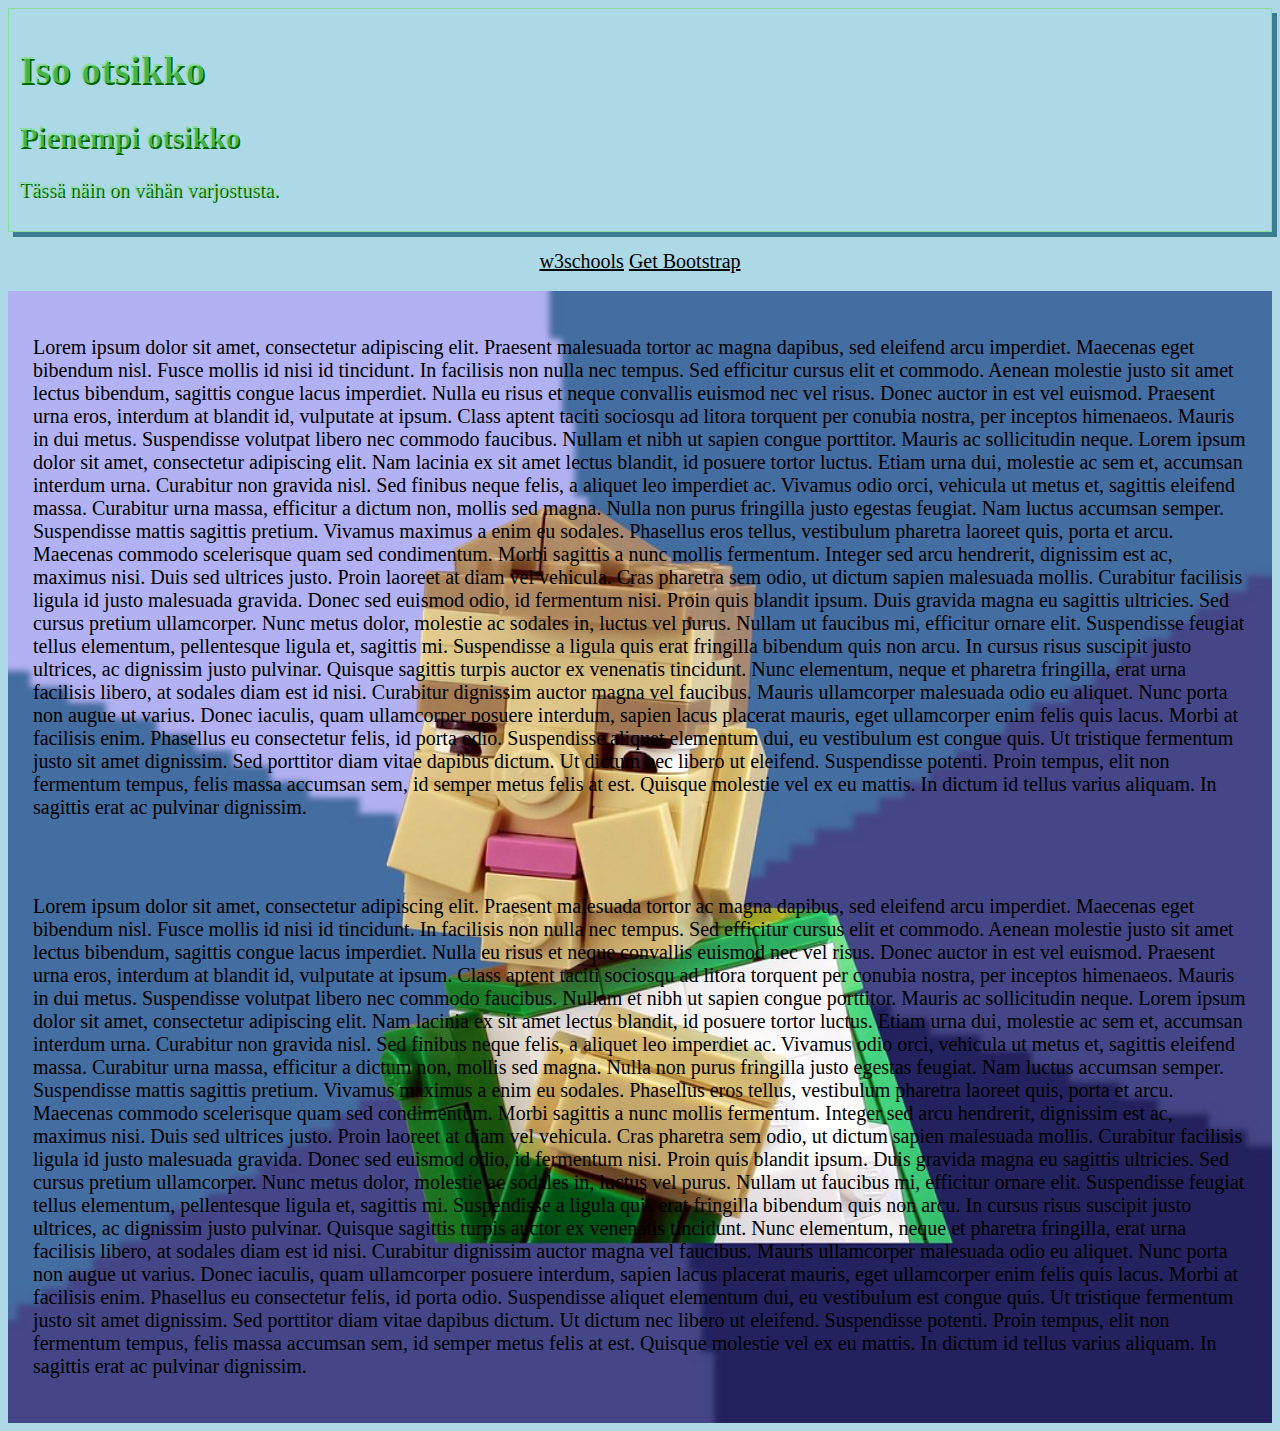
<file: advanced.html>
<!DOCTYPE html>
<html lang="fi">
<head>
<link rel="stylesheet" href="advanced_style.css"> 
<title>11B-tehtävä</title>
</head>

<body>

<div class="otsikko">
    <h1>Iso otsikko</h1>
    <h2>Pienempi otsikko</h2>
    <p>Tässä näin on vähän varjostusta.</p>
</div>

<br>

<nav class="linkit">
<a href="https://www.w3schools.com/">w3schools</a>
<a href="https://getbootstrap.com/">Get Bootstrap</a>
</nav>

<br>

<div id="kuvateksti">  
    <p>Lorem ipsum dolor sit amet, consectetur adipiscing elit. Praesent malesuada tortor ac magna dapibus, sed eleifend arcu imperdiet. Maecenas eget bibendum nisl. Fusce mollis id nisi id tincidunt. In facilisis non nulla nec tempus. Sed efficitur cursus elit et commodo. Aenean molestie justo sit amet lectus bibendum, sagittis congue lacus imperdiet. Nulla eu risus et neque convallis euismod nec vel risus. Donec auctor in est vel euismod. Praesent urna eros, interdum at blandit id, vulputate at ipsum. Class aptent taciti sociosqu ad litora torquent per conubia nostra, per inceptos himenaeos. Mauris in dui metus. Suspendisse volutpat libero nec commodo faucibus. Nullam et nibh ut sapien congue porttitor. Mauris ac sollicitudin neque. Lorem ipsum dolor sit amet, consectetur adipiscing elit. Nam lacinia ex sit amet lectus blandit, id posuere tortor luctus.

Etiam urna dui, molestie ac sem et, accumsan interdum urna. Curabitur non gravida nisl. Sed finibus neque felis, a aliquet leo imperdiet ac. Vivamus odio orci, vehicula ut metus et, sagittis eleifend massa. Curabitur urna massa, efficitur a dictum non, mollis sed magna. Nulla non purus fringilla justo egestas feugiat. Nam luctus accumsan semper. Suspendisse mattis sagittis pretium.

Vivamus maximus a enim eu sodales. Phasellus eros tellus, vestibulum pharetra laoreet quis, porta et arcu. Maecenas commodo scelerisque quam sed condimentum. Morbi sagittis a nunc mollis fermentum. Integer sed arcu hendrerit, dignissim est ac, maximus nisi. Duis sed ultrices justo. Proin laoreet at diam vel vehicula. Cras pharetra sem odio, ut dictum sapien malesuada mollis. Curabitur facilisis ligula id justo malesuada gravida. Donec sed euismod odio, id fermentum nisi. Proin quis blandit ipsum. Duis gravida magna eu sagittis ultricies. Sed cursus pretium ullamcorper. Nunc metus dolor, molestie ac sodales in, luctus vel purus. Nullam ut faucibus mi, efficitur ornare elit. Suspendisse feugiat tellus elementum, pellentesque ligula et, sagittis mi.

Suspendisse a ligula quis erat fringilla bibendum quis non arcu. In cursus risus suscipit justo ultrices, ac dignissim justo pulvinar. Quisque sagittis turpis auctor ex venenatis tincidunt. Nunc elementum, neque et pharetra fringilla, erat urna facilisis libero, at sodales diam est id nisi. Curabitur dignissim auctor magna vel faucibus. Mauris ullamcorper malesuada odio eu aliquet. Nunc porta non augue ut varius. Donec iaculis, quam ullamcorper posuere interdum, sapien lacus placerat mauris, eget ullamcorper enim felis quis lacus.

Morbi at facilisis enim. Phasellus eu consectetur felis, id porta odio. Suspendisse aliquet elementum dui, eu vestibulum est congue quis. Ut tristique fermentum justo sit amet dignissim. Sed porttitor diam vitae dapibus dictum. Ut dictum nec libero ut eleifend. Suspendisse potenti. Proin tempus, elit non fermentum tempus, felis massa accumsan sem, id semper metus felis at est. Quisque molestie vel ex eu mattis. In dictum id tellus varius aliquam. In sagittis erat ac pulvinar dignissim.</p>
<br>
<br>
<p>Lorem ipsum dolor sit amet, consectetur adipiscing elit. Praesent malesuada tortor ac magna dapibus, sed eleifend arcu imperdiet. Maecenas eget bibendum nisl. Fusce mollis id nisi id tincidunt. In facilisis non nulla nec tempus. Sed efficitur cursus elit et commodo. Aenean molestie justo sit amet lectus bibendum, sagittis congue lacus imperdiet. Nulla eu risus et neque convallis euismod nec vel risus. Donec auctor in est vel euismod. Praesent urna eros, interdum at blandit id, vulputate at ipsum. Class aptent taciti sociosqu ad litora torquent per conubia nostra, per inceptos himenaeos. Mauris in dui metus. Suspendisse volutpat libero nec commodo faucibus. Nullam et nibh ut sapien congue porttitor. Mauris ac sollicitudin neque. Lorem ipsum dolor sit amet, consectetur adipiscing elit. Nam lacinia ex sit amet lectus blandit, id posuere tortor luctus.

    Etiam urna dui, molestie ac sem et, accumsan interdum urna. Curabitur non gravida nisl. Sed finibus neque felis, a aliquet leo imperdiet ac. Vivamus odio orci, vehicula ut metus et, sagittis eleifend massa. Curabitur urna massa, efficitur a dictum non, mollis sed magna. Nulla non purus fringilla justo egestas feugiat. Nam luctus accumsan semper. Suspendisse mattis sagittis pretium.
    
    Vivamus maximus a enim eu sodales. Phasellus eros tellus, vestibulum pharetra laoreet quis, porta et arcu. Maecenas commodo scelerisque quam sed condimentum. Morbi sagittis a nunc mollis fermentum. Integer sed arcu hendrerit, dignissim est ac, maximus nisi. Duis sed ultrices justo. Proin laoreet at diam vel vehicula. Cras pharetra sem odio, ut dictum sapien malesuada mollis. Curabitur facilisis ligula id justo malesuada gravida. Donec sed euismod odio, id fermentum nisi. Proin quis blandit ipsum. Duis gravida magna eu sagittis ultricies. Sed cursus pretium ullamcorper. Nunc metus dolor, molestie ac sodales in, luctus vel purus. Nullam ut faucibus mi, efficitur ornare elit. Suspendisse feugiat tellus elementum, pellentesque ligula et, sagittis mi.
    
    Suspendisse a ligula quis erat fringilla bibendum quis non arcu. In cursus risus suscipit justo ultrices, ac dignissim justo pulvinar. Quisque sagittis turpis auctor ex venenatis tincidunt. Nunc elementum, neque et pharetra fringilla, erat urna facilisis libero, at sodales diam est id nisi. Curabitur dignissim auctor magna vel faucibus. Mauris ullamcorper malesuada odio eu aliquet. Nunc porta non augue ut varius. Donec iaculis, quam ullamcorper posuere interdum, sapien lacus placerat mauris, eget ullamcorper enim felis quis lacus.
    
    Morbi at facilisis enim. Phasellus eu consectetur felis, id porta odio. Suspendisse aliquet elementum dui, eu vestibulum est congue quis. Ut tristique fermentum justo sit amet dignissim. Sed porttitor diam vitae dapibus dictum. Ut dictum nec libero ut eleifend. Suspendisse potenti. Proin tempus, elit non fermentum tempus, felis massa accumsan sem, id semper metus felis at est. Quisque molestie vel ex eu mattis. In dictum id tellus varius aliquam. In sagittis erat ac pulvinar dignissim.</p>
</div>
</body>


</html>
</file>
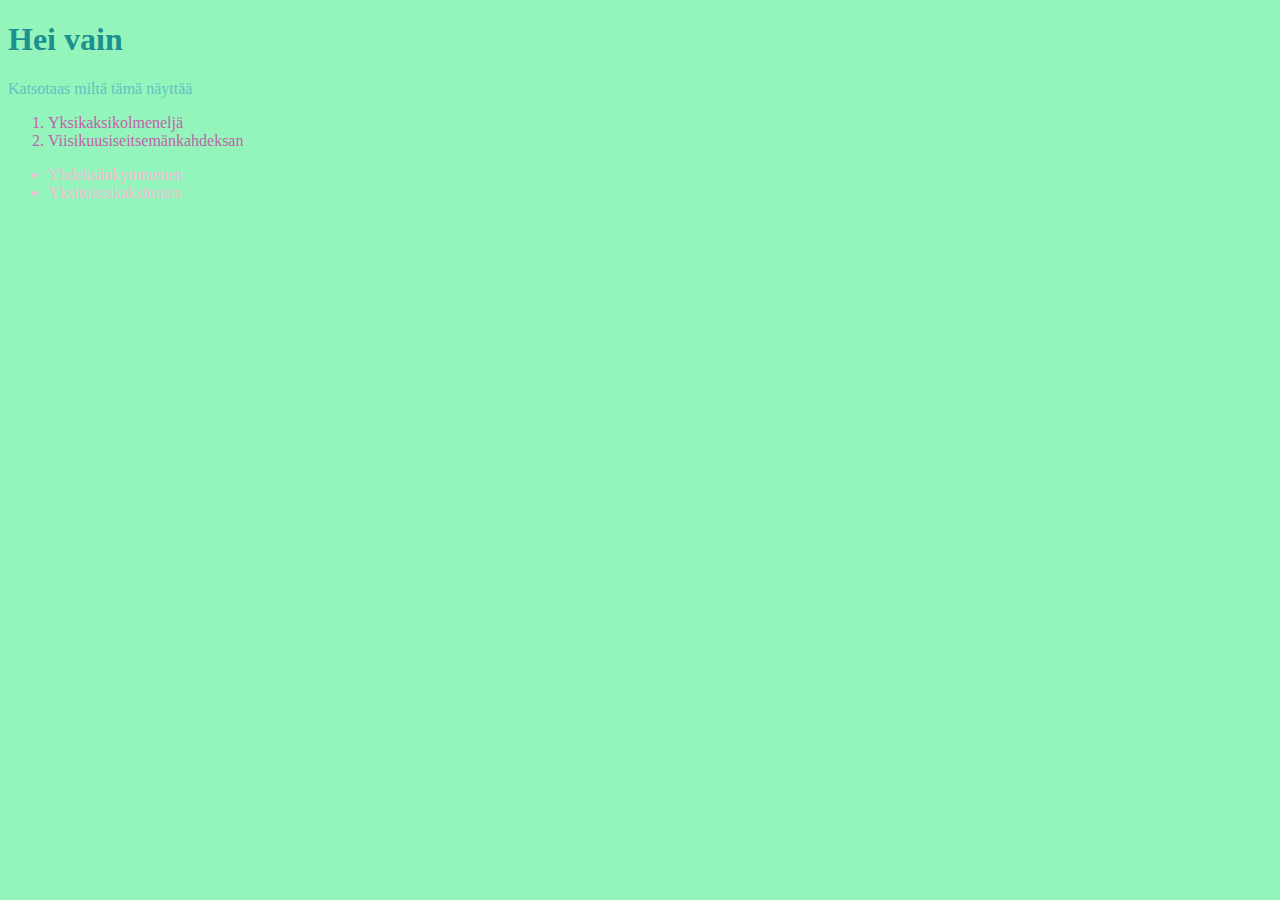
<file: jotainmuutalayout.html>
<!DOCTYPE html>
<html lang="fi">
<head>
<link rel="stylesheet" href="styles.css">
<title> Kotisivutestailua </title> 
</head>

<body>

<H1>Hei vain</H1>
<p>Katsotaas miltä tämä näyttää</p>

<ol>
<li> Yksikaksikolmeneljä </li>
<li> Viisikuusiseitsemänkahdeksan </li>
</ol>

<ul>
<li> Yhdeksänkymmenen </li>
<li> Yksitoistakaksitoista </li>
</ul>


</body>
</html>
</file>
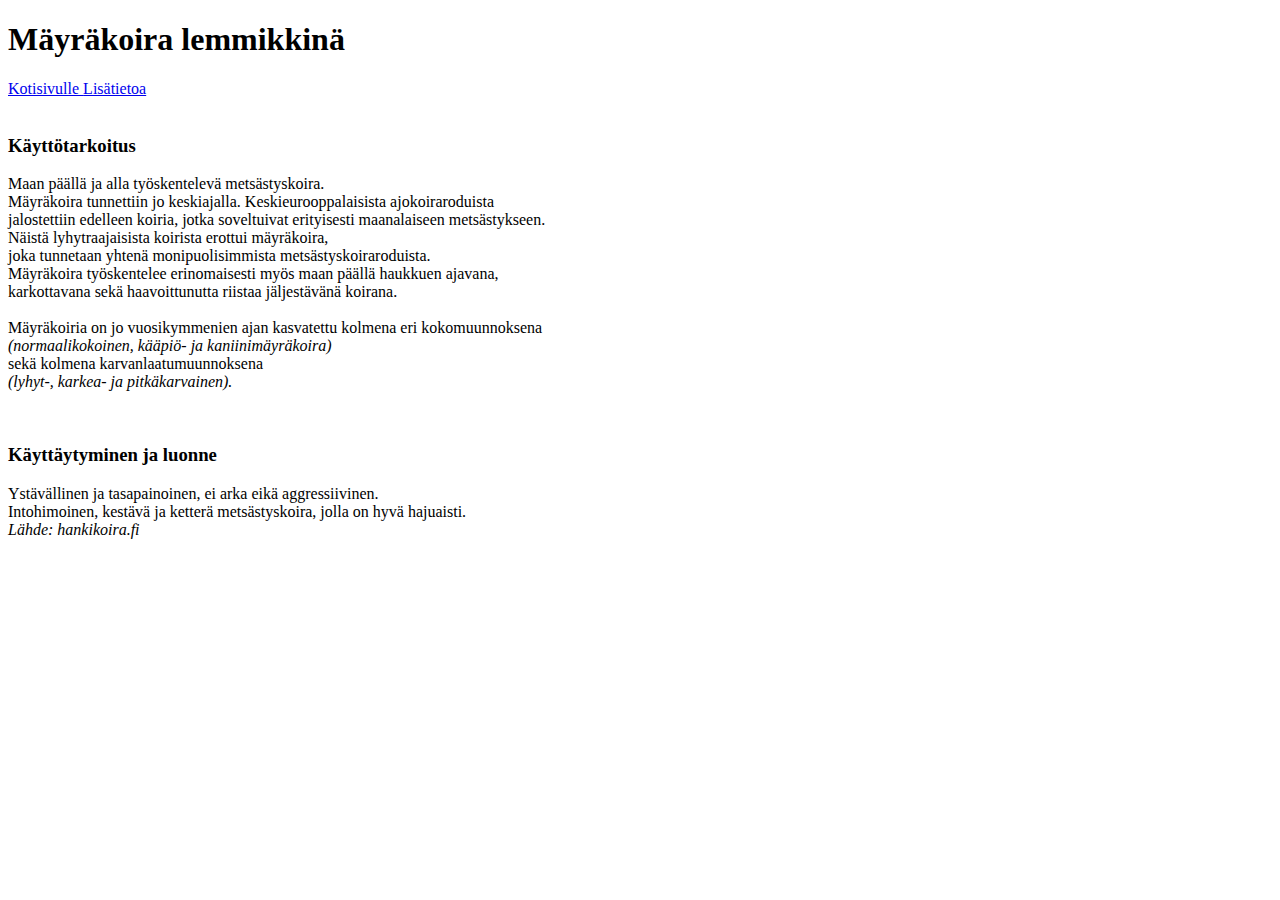
<file: layout.html>
<!DOCTYPE html>
<html lang="fi">
<body>
  <header>
    <h1>Mäyräkoira lemmikkinä</h1>
  </header>
  <nav>
    <a href="second.html"> Kotisivulle </a>
    <a href="index.html">Lisätietoa</a>
  </nav>
  <br>
  <section>
    <h3>Käyttötarkoitus</h3>
      <p>Maan päällä ja alla työskentelevä metsästyskoira.
      <br>Mäyräkoira tunnettiin jo keskiajalla. 
      Keskieurooppalaisista ajokoiraroduista 
      <br>jalostettiin edelleen koiria, jotka soveltuivat erityisesti maanalaiseen metsästykseen. 
      <br>Näistä lyhytraajaisista koirista erottui mäyräkoira, 
      <br>joka tunnetaan yhtenä monipuolisimmista metsästyskoiraroduista. 
      <br>Mäyräkoira työskentelee erinomaisesti myös maan päällä haukkuen ajavana, 
      <br>karkottavana sekä haavoittunutta riistaa jäljestävänä koirana.
      <br>
      <br>
      Mäyräkoiria on jo vuosikymmenien ajan kasvatettu kolmena eri kokomuunnoksena 
      <br><i>(normaalikokoinen, kääpiö- ja kaniinimäyräkoira)</i>
      <br>sekä kolmena karvanlaatumuunnoksena 
      <br><i>(lyhyt-, karkea- ja pitkäkarvainen).</i></p>
      <br>      
      <h3>Käyttäytyminen ja luonne</h3>
      <p>Ystävällinen ja tasapainoinen, ei arka eikä aggressiivinen. 
        <br>Intohimoinen, kestävä ja ketterä metsästyskoira, jolla on hyvä hajuaisti.
    <br><i>Lähde: hankikoira.fi </i></p>
  </section>
</body>
</html>
</file>
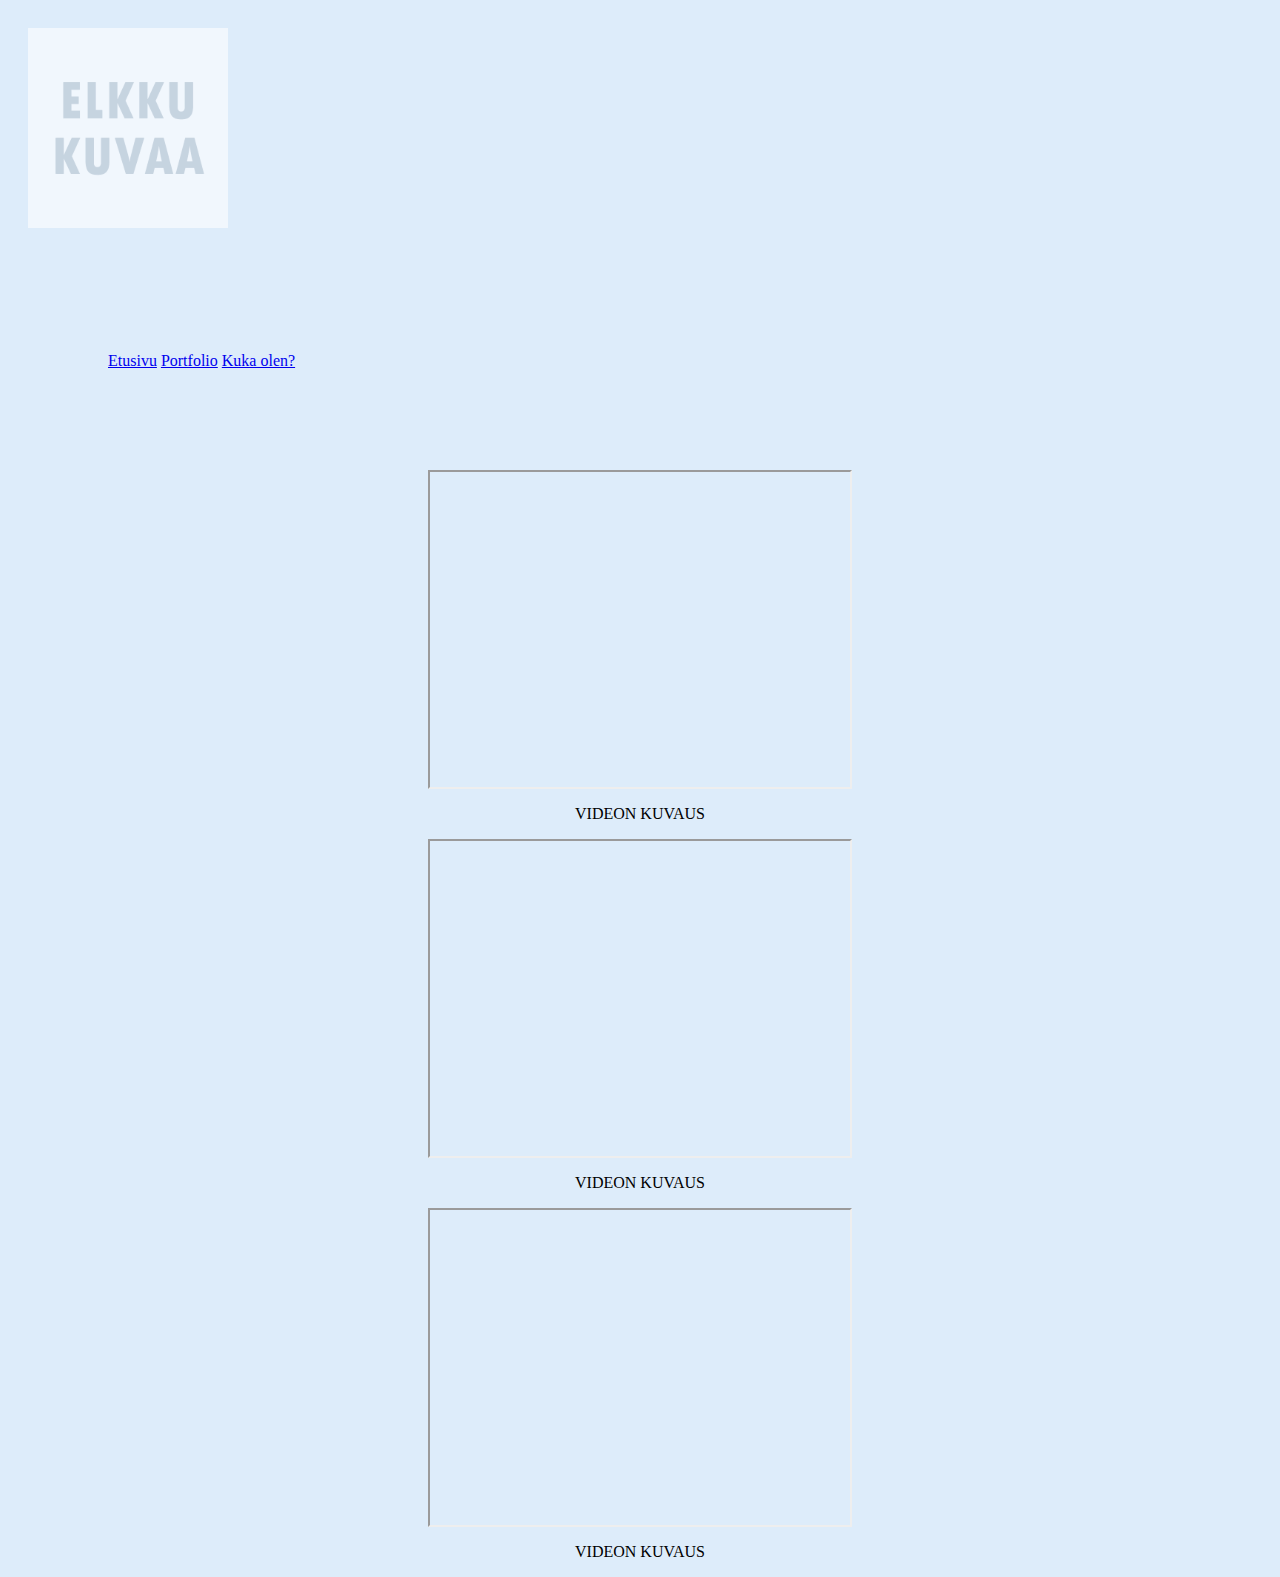
<file: portfolio.html>
<!doctype html>
<html lang="fi">
  <head>
    <meta charset="utf-8">
    <meta http-equiv="X-UA-Compatible" content="IE=edge">
    <meta name="viewport" content="width=device-width,initial-scale=1">
    <title>elkku kuvaa</title>
    <link href="https://cdn.jsdelivr.net/npm/bootstrap@5.1.3/dist/css/bootstrap.min.css" rel="stylesheet" integrity="sha384-1BmE4kWBq78iYhFldvKuhfTAU6auU8tT94WrHftjDbrCEXSU1oBoqyl2QvZ6jIW3" crossorigin="anonymous">
    <link rel="stylesheet" href="elkku.css">
  </head>


  <body>
  
<div class="container">
    <div class="row">
        <div class="col-sm-4">
            <img src="elkkukuvaa4.png" alt="logo" width="200">
        </div>
        <nav class="col-sm-8">
            <ul>
            <li><a href="wframe.html">Etusivu</a></li>
            <li><a href="second.html">Portfolio</a></li>
            <li><a href="third.html">Kuka olen?</a></li>
            </ul>
        </nav>
    </div>
</div>

<div class="container">
    <div class="row">
        <div class="col-sm-2"></div>

        <div class="col-sm-8">
            <iframe width="420" height="315"
            src="https://www.youtube.com/embed/tgbNymZ7vqY">
            </iframe>
            <p>VIDEON KUVAUS</p>
        </div>

        <div class="col-sm-2"></div>
    </div>
</div>

<div class="container">
    <div class="row">
        <div class="col-sm-2"></div>

        <div class="col-sm-8">
            <iframe width="420" height="315"
            src="https://www.youtube.com/embed/tgbNymZ7vqY">
            </iframe>
            <p>VIDEON KUVAUS</p>
        </div>

        <div class="col-sm-2"></div>
    </div>
</div>

<div class="container">
    <div class="row">
        <div class="col-sm-2"></div>

        <div class="col-sm-8">
            <iframe width="420" height="315"
            src="https://www.youtube.com/embed/tgbNymZ7vqY">
            </iframe>
            <p>VIDEON KUVAUS</p>
        </div>

        <div class="col-sm-2"></div>
    </div>
</div>


</body>
</file>
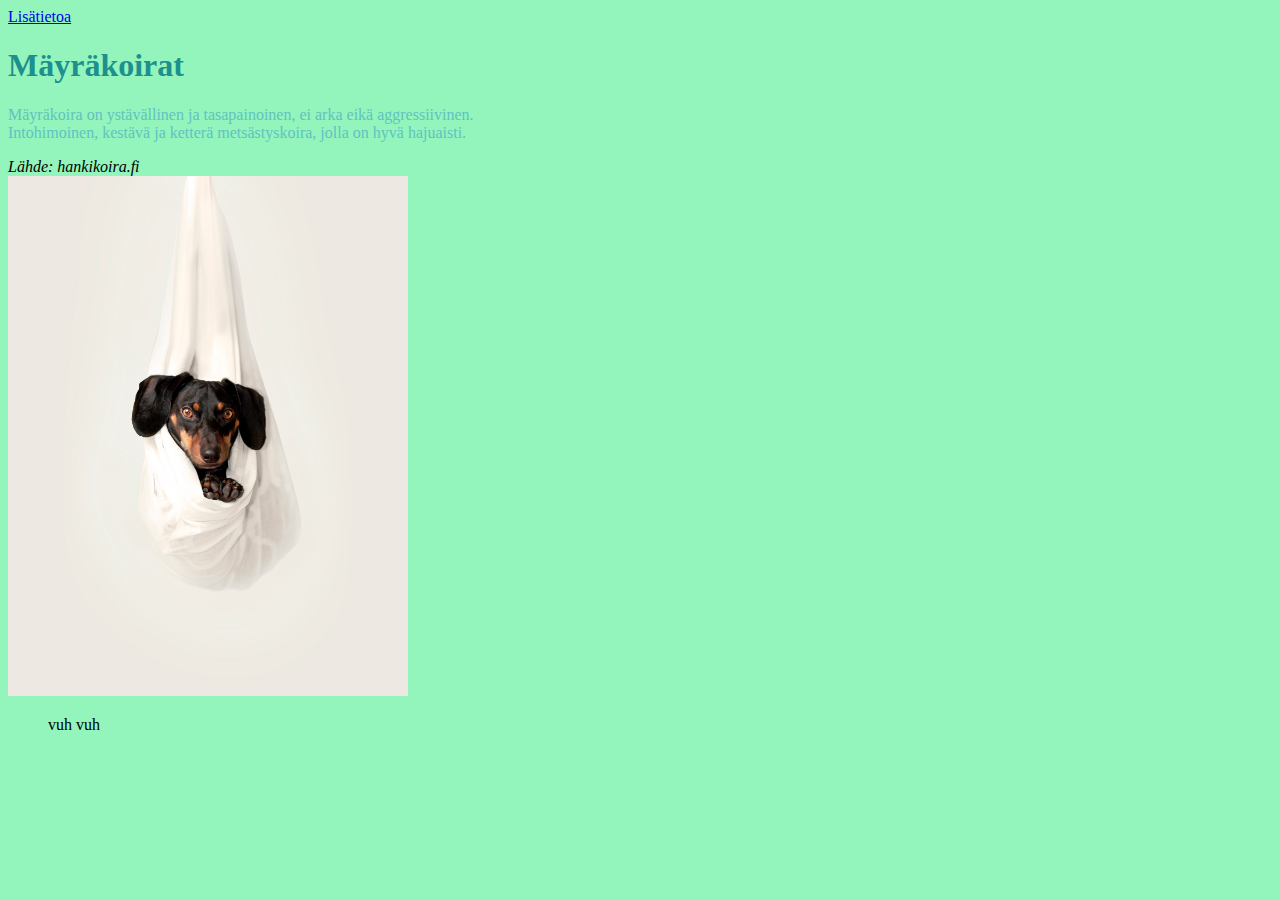
<file: second.html>
<!DOCTYPE html>
<html lang="fi">
<head>
<link rel="stylesheet" href="styles.css">
<title> Mäyräkoirat </title> 
</head>

<body>
<a href="index.html">Lisätietoa</a>

<br> 

<div class="reunus">
<h1>Mäyräkoirat</h1>
</div>
<div class="leipäteksti">
<p>Mäyräkoira on ystävällinen ja tasapainoinen, ei arka eikä aggressiivinen. 
  <br>Intohimoinen, kestävä ja ketterä metsästyskoira, jolla on hyvä hajuaisti.</p>
<i>Lähde: hankikoira.fi </i>
</div>

<div class="etusivukuvateksti">
      <img src="maykky1.jpg" alt="Maykky" width="400" />
    </div>
      <figure>
         <figcaption>vuh vuh</figcaption>
  </figure>


</body>
</html>
</file>
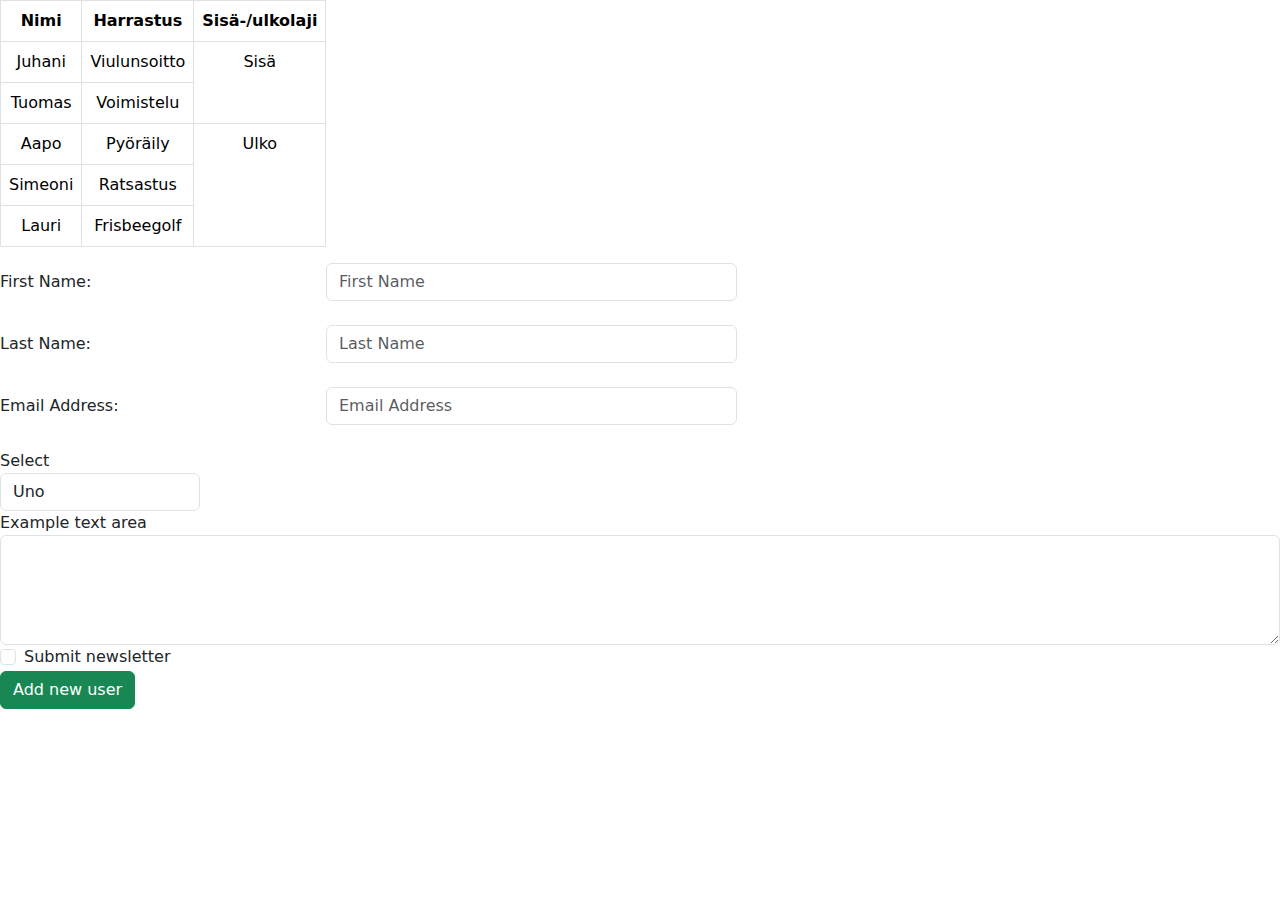
<file: tableform.html>
<!DOCTYPE html>
<html lang="en">
  <head>
    <meta charset="utf-8">
    <meta http-equiv="X-UA-Compatible" content="IE=edge">
    <meta name="viewport" content="width=device-width,initial-scale=1">
    <title>Components</title>

    <link href="https://cdn.jsdelivr.net/npm/bootstrap@5.1.3/dist/css/bootstrap.min.css" rel="stylesheet">

    <link href="styletable.css" rel="stylesheet">
    
    <script src="https://cdn.jsdelivr.net/npm/bootstrap@5.1.3/dist/js/bootstrap.bundle.min.js"></script>
  </head>

  <body>
    <table class="table table-bordered">
      <thead>
        <tr>
          <th scope="col">Nimi</th>
          <th scope="col">Harrastus</th>
          <th scope="col">Sisä-/ulkolaji</th>
        </tr>
      </thead>
      <tbody>
       
        <tr>
          <td>Juhani</td>
          <td>Viulunsoitto</td>
          <td rowspan="2">Sisä</td>
        </tr>

        <tr>
          <td>Tuomas</td>
          <td>Voimistelu</td>
        </tr>

        <tr>
          <td>Aapo</td>
          <td>Pyöräily</td>
          <td rowspan="3">Ulko</td>
        </tr>
        
        <tr>
          <td>Simeoni</td>
          <td>Ratsastus</td>
        </tr>

        <tr>
          <td>Lauri</td>
          <td>Frisbeegolf</td>
        </tr>
      </tbody>
    </table>

    <form action="/action_page.php">
      <div class="row mb-4">
        <label class="col-sm-3 col-form-label" for="firstName">First Name:</label>
        <div class="col-sm-4">
            <input type="text" class="form-control" id="firstName" placeholder="First Name" required>
          </div>
    </div>

    <div class="row mb-4">
        <label class="col-sm-3 col-form-label" for="lastName">Last Name:</label>
        <div class="col-sm-4">
            <input type="text" class="form-control" id="lastName" placeholder="Last Name" required>
        </div>
    </div>
    <div class="row mb-4">
        <label class="col-sm-3 col-form-label" for="emailAddress">Email Address:</label>
        <div class="col-sm-4">
            <input type="email" class="form-control" id="emailAddress" placeholder="Email Address" required>
        </div>
    </div>
  </form>

  <form>
    <div class="form-group">
      <label for="exampleFormControlSelect1">Select</label>
      <select class="form-control" id="exampleFormControlSelect1"  style="width:200px">
        <option>Uno</option>
        <option>Dos</option>
        <option>Tres</option>
        <option>Quatro</option>
        <option>Cinqo</option>
      </select>
    </div>
    
    <div class="form-group">
      <label for="exampleFormControlTextarea1">Example text area</label>
      <textarea class="form-control" id="exampleFormControlTextarea1" rows="4" width="80"></textarea>
    </div>
   

    <div class="form-check">
      <input class="form-check-input" type="checkbox" value="" id="defaultCheck1">
      <label class="form-check-label" for="defaultCheck1">
        Submit newsletter
      </label>
    </div>

    <button type="submit" class="btn btn-success">Add new user</button>

  </form>
  </body>
  </html>
</file>
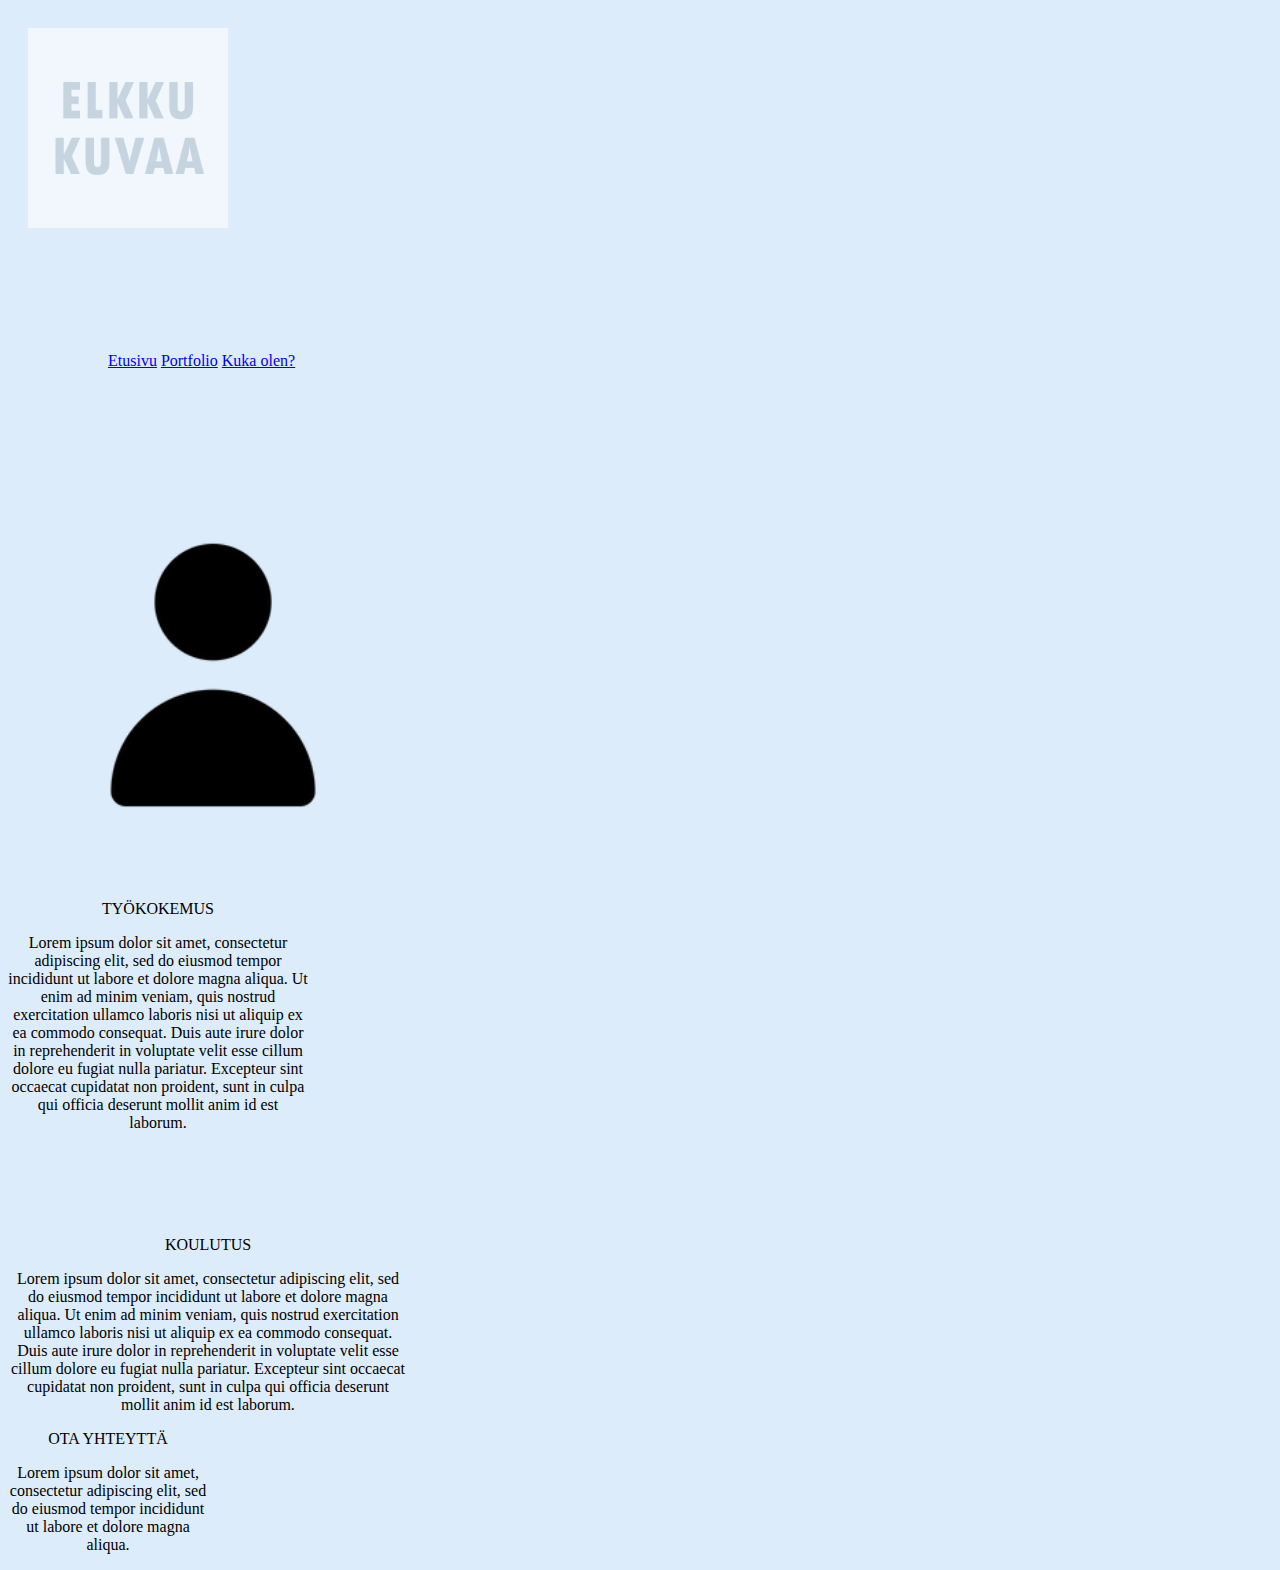
<file: tiedot.html>
<!doctype html>
<html lang="fi">
  <head>
    <meta charset="utf-8">
    <meta http-equiv="X-UA-Compatible" content="IE=edge">
    <meta name="viewport" content="width=device-width,initial-scale=1">
    <title>elkku kuvaa</title>
    <link href="https://cdn.jsdelivr.net/npm/bootstrap@5.1.3/dist/css/bootstrap.min.css" rel="stylesheet" integrity="sha384-1BmE4kWBq78iYhFldvKuhfTAU6auU8tT94WrHftjDbrCEXSU1oBoqyl2QvZ6jIW3" crossorigin="anonymous">
    <link rel="stylesheet" href="elkku.css"
  </head>


  <body>
  
<div class="container">
    <div class="row">
        <div class="col-sm-4">
            <img src="elkkukuvaa4.png" alt="logo" width="200">
        </div>
        <nav class="col-sm-8">
            <ul>
            <li><a href="wframe.html">Etusivu</a></li>
            <li><a href="second.html">Portfolio</a></li>
            <li><a href="third.html">Kuka olen?</a></li>
            </ul>
        </nav>
    </div>
</div>

<div class="section">
  <div class="row">

    <div class="col-sm-2"></div>

    <div class="col-sm-4">
      <div class="pääkuva">
        <img src="kuvakuva.png" width="350">
      </div>
    </div>

    <div class="col-sm-2"></div>
    
    <div class="col-sm-4">
    <div class="työkokemus">
      <p>TYÖKOKEMUS</p>
      <p>Lorem ipsum dolor sit amet, consectetur adipiscing elit, sed do eiusmod tempor incididunt ut labore et dolore magna aliqua. Ut enim ad minim veniam, quis nostrud exercitation ullamco laboris nisi ut aliquip ex ea commodo consequat. Duis aute irure dolor in reprehenderit in voluptate velit esse cillum dolore eu fugiat nulla pariatur. Excepteur sint occaecat cupidatat non proident, sunt in culpa qui officia deserunt mollit anim id est laborum.</p>
    </div>
  </div>
  
 

</div>  
</div>

<br>
<br>
<br>
<br>

<div class="section">
  <div class="row">
    
    <div class="col-sm-2"></div>

    <div class="col-sm-4">
    <div class="koulutus">
    <p>KOULUTUS</p>
    <p>Lorem ipsum dolor sit amet, consectetur adipiscing elit, sed do eiusmod tempor incididunt ut labore et dolore magna aliqua. Ut enim ad minim veniam, quis nostrud exercitation ullamco laboris nisi ut aliquip ex ea commodo consequat. Duis aute irure dolor in reprehenderit in voluptate velit esse cillum dolore eu fugiat nulla pariatur. Excepteur sint occaecat cupidatat non proident, sunt in culpa qui officia deserunt mollit anim id est laborum.</p>  
    </div>
  </div>

  <div class="col-sm-2"></div>
  
  <div class="col-sm-4">
    <div class="yhteystiedot">
      <p>OTA YHTEYTTÄ</p>
      <p>Lorem ipsum dolor sit amet, consectetur adipiscing elit, sed do eiusmod tempor incididunt ut labore et dolore magna aliqua.</p>
    </div>
  </div>

  </div>
</div>

</body>
</file>
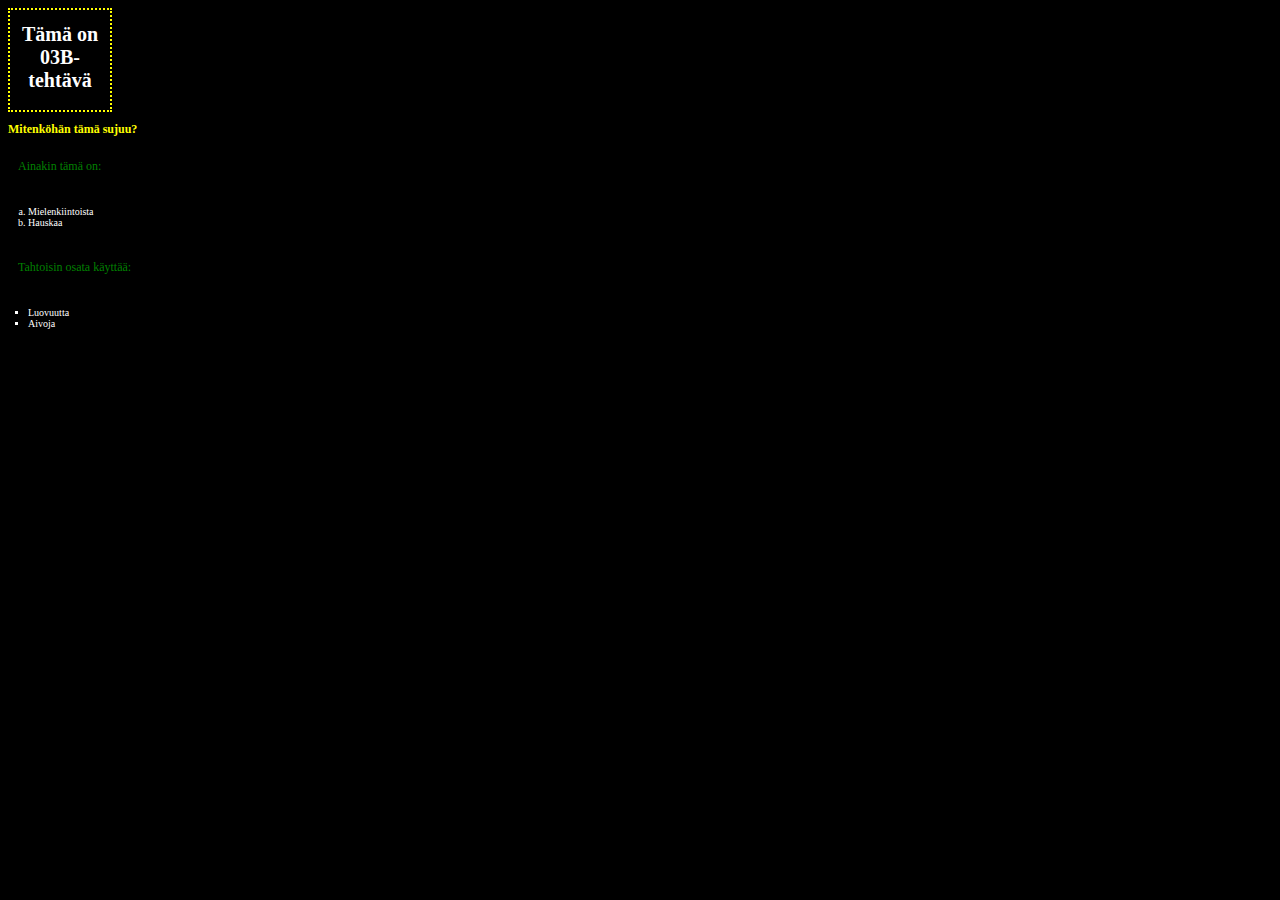
<file: tyyli.html>
<!DOCTYPE html>
<html lang="fi">
<head>
<link rel="stylesheet" href="tyyli.css">
<title> Opetellaan CSS:ää </title> 
</head>

<body>
<div class="reunus">
<h1>Tämä on 03B-tehtävä</h1>
</div>

<h2>Mitenköhän tämä sujuu?</h2>

<div>
<p>Ainakin tämä on:</p>
<ol> 
<li> Mielenkiintoista </li>
<li> Hauskaa </li>
</ol>
<p> Tahtoisin osata käyttää: </p>
<ul>
<li> Luovuutta </li>
<li> Aivoja </li>
</ul>
</div>
</body>
</file>
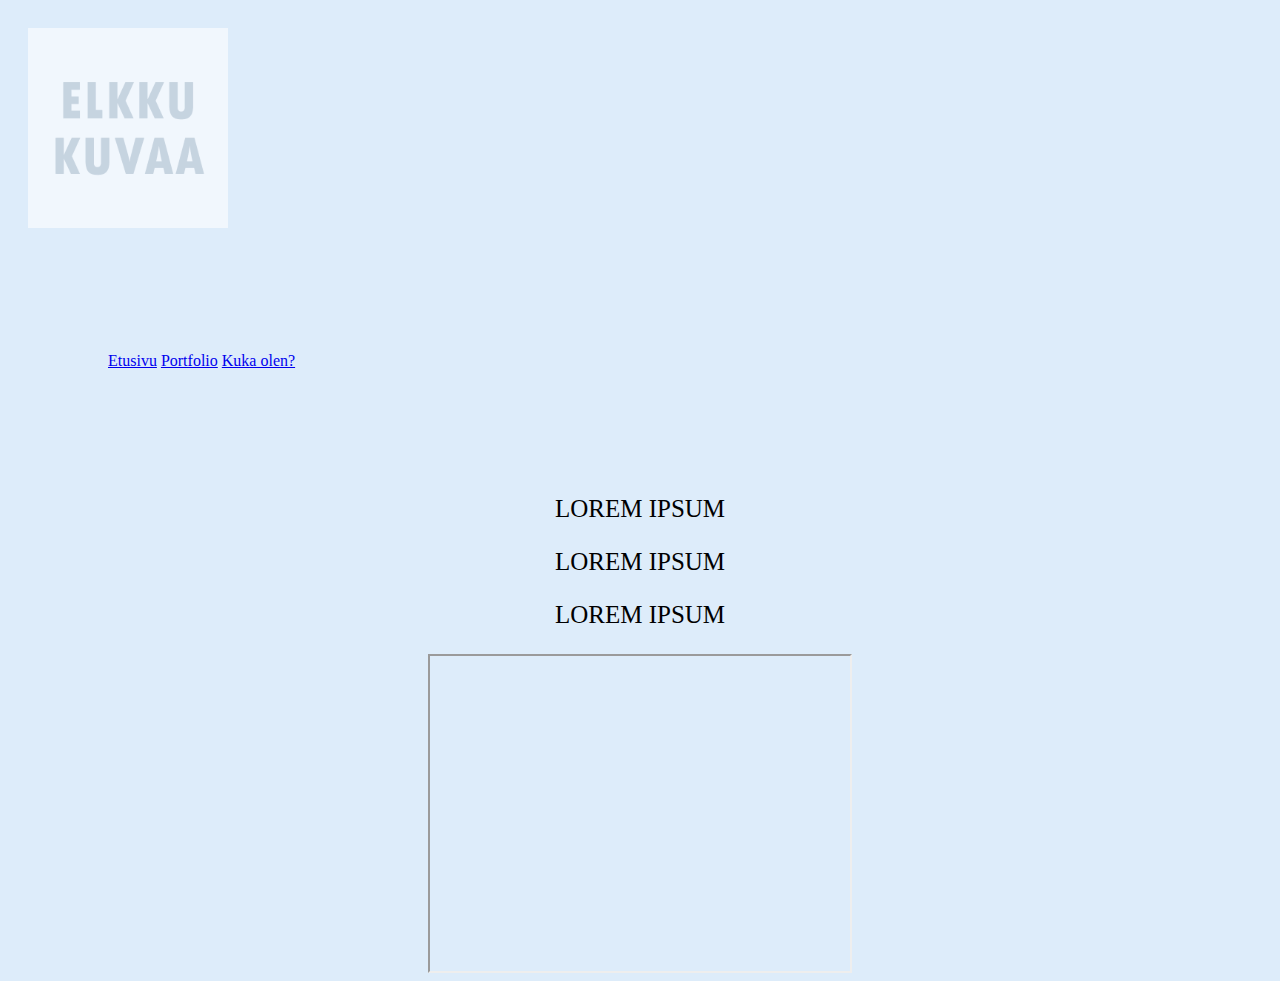
<file: wframe.html>
<!doctype html>
<html lang="fi">
  <head>
    <meta charset="utf-8">
    <meta http-equiv="X-UA-Compatible" content="IE=edge">
    <meta name="viewport" content="width=device-width,initial-scale=1">
    <title>elkku kuvaa</title>
    <link href="https://cdn.jsdelivr.net/npm/bootstrap@5.1.3/dist/css/bootstrap.min.css" rel="stylesheet" integrity="sha384-1BmE4kWBq78iYhFldvKuhfTAU6auU8tT94WrHftjDbrCEXSU1oBoqyl2QvZ6jIW3" crossorigin="anonymous">
    <link rel="stylesheet" href="elkku.css">
  </head>


  <body>
  
<div class="container">
    <div class="row">
        <div class="col-sm-4">
            <img src="elkkukuvaa4.png" alt="logo" width="200">
        </div>
        <nav class="col-sm-8">
            <ul>
            <li><a href="wframe.html">Etusivu</a></li>
            <li><a href="portfolio.html">Portfolio</a></li>
            <li><a href="tiedot.html">Kuka olen?</a></li>
            </ul>
        </nav>
    </div>
</div>

<div class="container">
    <div class="row">
        <div class="col-sm-2"></div>

        <div class="col-sm-8">
            <div class="teksti">
            <p>LOREM IPSUM</p>
            <p>LOREM IPSUM</p>
            <p>LOREM IPSUM</p>
            </div>
        </div>

        <div class="col-sm-2"></div>
    </div>
</div>

<div class="container">
    <div class="row">
       
        <div class="col-sm-2"></div>

        <div class="col-sm-8">
            <iframe width="420" height="315"
            src="https://www.youtube.com/embed/tgbNymZ7vqY">
            </iframe>
        </div>

        <div class="col-sm-2"></div>
  
    </div>
</div>
</body>

</html>
</file>
<file: advanced_style.css>
body {
    background-color: lightblue;
}
@media only screen and (max-width: 800px) {
    body {
      background-color: black;
    }
    body h1, h2, p {
        color: white;
    }
}
.otsikko {
    border: 1px solid;
    padding: 10px;
    box-shadow: 5px 5px #3c7d91;
    color: rgba(117, 226, 117, 0.637);
}

.otsikko h1 {
    font-size: 40px;
    text-shadow: 1.5px 1.5px darkgreen;
    font-family: Cambria, Cochin, Georgia, Times, 'Times New Roman', serif
}

.otsikko h2 {
    font-size: 30px;
    text-shadow: 1.5px 1.5px darkgreen;
    font-family: Cambria, Cochin, Georgia, Times, 'Times New Roman', serif
}

.otsikko p {
    font-size: 20px;
    text-shadow: 1.5px 1.5px darkgreen;
    font-family: Cambria, Cochin, Georgia, Times, 'Times New Roman', serif;
}

#kuvateksti {
        padding: 25px;
        background: url(meme2.jpg);
        background-repeat: no-repeat;
        background-size: cover;
}

p {
    font-size: 20px;
    font-family: Cambria, Cochin, Georgia, Times, 'Times New Roman', serif;
}
nav {
    font-size: 20px;
    text-align: center;
}
a {
    color: black;
}

a:hover {
    color: red;
    transition-duration: 0.5s;    
}
</file>
<file: styles.css>
body {
	background: #93F5BC ;
}
h1 {
	color: #1D8F8E;
	}
	p {
	color: #61C2C1;
	}
ol {
	color: #C261AA;
}
ul {
	color: #F3BBD2;
}
</file>
<file: elkku.css>
body {
    background-color: #DDECFA;
}
img {
    margin: 20px;
}
nav ul {
    list-style-type: none;
    margin: 0;
    padding: 100px;
  }
  
nav li {
    display: inline;
  }

.teksti {
    text-align: center;
    font-size: 25px;
    font-family: Georgia, 'Times New Roman', Times, serif
}

iframe {
    display: block;
    margin: 0 auto;
}

p {
    text-align: center;
}
.pääkuva {
    padding: 10px;

}
.työkokemus {
    width: 300px;
   
}
.työkokemus p {
    color: black;
    text-align: center;

}

.koulutus {
    width: 400px;
}

.yhteystiedot {
    width: 200px;
}
</file>
<file: styletable.css>
.table {
  border-radius: 15px;
  background: rgb(156, 187, 187);
  padding: 20px;
  width: 150px;
}
th {
  text-align: center;
}
td {
  text-align: center;
}
</file>
<file: tyyli.css>
body {
	background: black ;
}
h1 {
	color: white;
	text-align: center;
	}
p {
	color: green;
	}
h2 {
	color: yellow;
	font-size: 12px;
}
ol {
	color: white;
}
ul {
	color: white;
}
.reunus {
	border-width: 2px;
	border-style: dotted;
	color: yellow;
	height: 100px;
	width: 100px;
}

h1 {
  font-size: 20px;
}
p {
	font-size: 12px;
	padding: 10px;
}
ol {
	font-size: 10px;
	list-style: lower-alpha;
	padding: 10px;
	margin: 10px;
}

ul {
  font-size: 10px;
  list-style: square;
  padding: 10px;
  margin: 10px;
}
</file>
